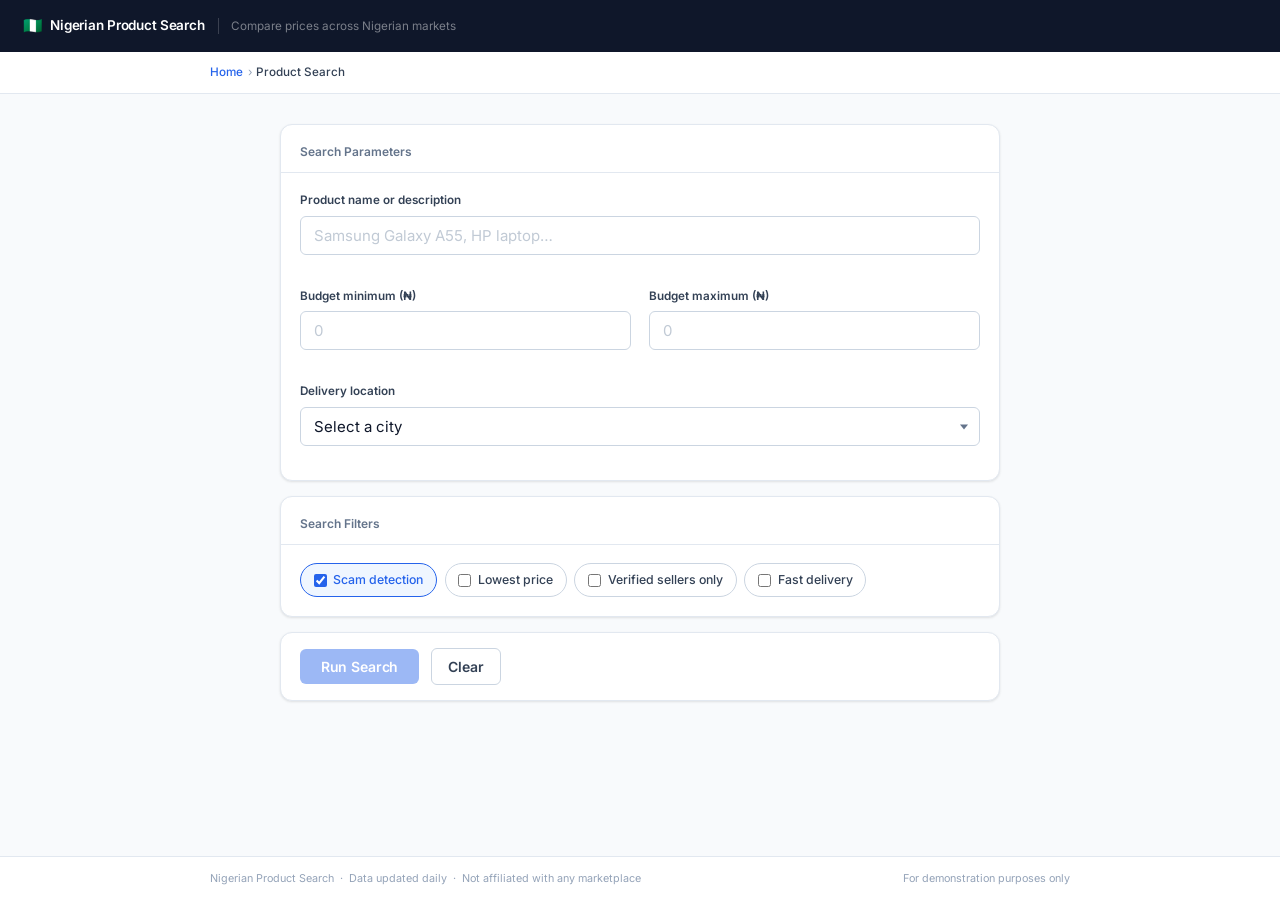
<file: frontend/index.html>
<!DOCTYPE html>
<html lang="en">
<head>
  <meta charset="UTF-8" />
  <meta name="viewport" content="width=device-width, initial-scale=1.0" />
  <title>Nigerian Product Search</title>
  <link rel="preconnect" href="https://fonts.googleapis.com" />
  <link rel="preconnect" href="https://fonts.gstatic.com" crossorigin />
  <link href="https://fonts.googleapis.com/css2?family=Inter:wght@400;500;600;700&display=swap" rel="stylesheet" />
  <link rel="stylesheet" href="style.css" />
</head>
<body>
<div class="page">

  <div class="topbar">
    <div class="topbar-left">
      <a href="index.html" class="topbar-brand">
        <span class="flag">🇳🇬</span>
        <span class="name">Nigerian Product Search</span>
      </a>
      <span class="topbar-divider"></span>
      <span class="topbar-tagline">Compare prices across Nigerian markets</span>
    </div>
  </div>

  <div class="page-header">
    <div class="page-header-inner">
      <div class="breadcrumb">
        <a href="index.html">Home</a>
        <span class="sep">›</span>
        <span class="current">Product Search</span>
      </div>
    </div>
  </div>

  <main>
    <div class="container">

      <form id="searchForm" novalidate>

        <div class="section-card">
          <div class="section-card-header">
            <span class="title">Search Parameters</span>
          </div>
          <div class="section-card-body">
            <div class="form-grid">

              <div class="form-group form-group--full">
                <label class="field-label" for="query">Product name or description</label>
                <input
                  type="text"
                  id="query"
                  name="query"
                  placeholder="Samsung Galaxy A55, HP laptop…"
                  autocomplete="off"
                />
                <span class="field-error" id="query-error"></span>
              </div>

              <div class="form-group">
                <label class="field-label">Budget minimum (₦)</label>
                <input type="text" id="budget_min" name="budget_min" placeholder="0" inputmode="numeric" />
                <span class="field-error" id="budget_min-error"></span>
              </div>

              <div class="form-group">
                <label class="field-label">Budget maximum (₦)</label>
                <input type="text" id="budget_max" name="budget_max" placeholder="0" inputmode="numeric" />
                <span class="field-error" id="budget_max-error"></span>
              </div>

              <div class="form-group form-group--full">
                <label class="field-label" for="location">Delivery location</label>
                <div class="select-wrap">
                  <select id="location" name="location">
                    <option value="" disabled selected>Select a city</option>
                    <option value="Lagos">Lagos</option>
                    <option value="Abuja">Abuja (FCT)</option>
                    <option value="Port Harcourt">Port Harcourt</option>
                    <option value="Ibadan">Ibadan</option>
                    <option value="Kano">Kano</option>
                    <option value="Enugu">Enugu</option>
                    <option value="Benin City">Benin City</option>
                    <option value="Ede">Ede, Osun State</option>
                  </select>
                </div>
                <span class="field-error" id="location-error"></span>
              </div>

            </div>
          </div>
        </div>

        <div class="section-card">
          <div class="section-card-header">
            <span class="title">Search Filters</span>
          </div>
          <div class="section-card-body">
            <div class="checkbox-row">
              <label class="check-pill">
                <input type="checkbox" name="priorities" value="avoid_scams" checked />
                <span>Scam detection</span>
              </label>
              <label class="check-pill">
                <input type="checkbox" name="priorities" value="cheapest_price" />
                <span>Lowest price</span>
              </label>
              <label class="check-pill">
                <input type="checkbox" name="priorities" value="verified_seller" />
                <span>Verified sellers only</span>
              </label>
              <label class="check-pill">
                <input type="checkbox" name="priorities" value="fast_delivery" />
                <span>Fast delivery</span>
              </label>
            </div>
          </div>
        </div>

        <div class="form-actions">
          <button type="submit" class="btn btn--primary" id="submitBtn">
            <div class="spinner"></div>
            <span class="btn-text">Run Search</span>
          </button>
          <button type="reset" class="btn btn--secondary">Clear</button>
          <div class="error-box" id="errorBox"></div>
        </div>

      </form>

    </div>
  </main>

  <footer>
    <div class="foot-inner">
      <p>Nigerian Product Search &nbsp;·&nbsp; Data updated daily &nbsp;·&nbsp; Not affiliated with any marketplace</p>
      <p>For demonstration purposes only</p>
    </div>
  </footer>

</div>
<div class="loading-overlay" id="loadingOverlay">
  <div class="loading-card">
    <div class="loading-spinner-lg"></div>
    <div class="loading-title">Searching across markets…</div>
    <div class="loading-sub">Analyzing prices and detecting scams</div>
    <div class="loading-steps">
      <div class="load-step" id="step-jumia"><span class="step-icon"></span>Checking Jumia</div>
      <div class="load-step" id="step-konga"><span class="step-icon"></span>Checking Konga</div>
      <div class="load-step" id="step-jiji" ><span class="step-icon"></span>Checking Jiji</div>
      <div class="load-step" id="step-scam" ><span class="step-icon"></span>Detecting scams</div>
    </div>
  </div>
</div>

<script src="script.js"></script>
</body>
</html>
</file>
<file: frontend/style.css>
*, *::before, *::after { box-sizing: border-box; margin: 0; padding: 0; }

:root {
  --bg:           #f8fafc;
  --white:        #ffffff;
  --surface:      #f1f5f9;
  --border:       #e2e8f0;
  --border-strong:#cbd5e1;
  --blue:         #2563eb;
  --blue-hover:   #1d4ed8;
  --blue-soft:    #eff6ff;
  --blue-ring:    #bfdbfe;
  --text:         #0f172a;
  --text-sub:     #334155;
  --text-muted:   #64748b;
  --text-light:   #94a3b8;
  --chrome:       #0f172a;
  --green:        #16a34a;
  --green-soft:   #f0fdf4;
  --green-border: #bbf7d0;
  --green-text:   #15803d;
  --red:          #dc2626;
  --red-soft:     #fef2f2;
  --red-border:   #fecaca;
  --red-text:     #b91c1c;
  --amber:        #d97706;
  --amber-soft:   #fffbeb;
  --amber-border: #fde68a;
  --radius-sm:    6px;
  --radius:       10px;
  --radius-lg:    12px;
  --shadow-sm:    0 1px 3px rgba(0,0,0,.07), 0 1px 2px rgba(0,0,0,.04);
  --shadow:       0 4px 6px -1px rgba(0,0,0,.07), 0 2px 4px -2px rgba(0,0,0,.05);
}

html { font-size: 15px; scroll-behavior: smooth; }

@keyframes fadeIn {
  from { opacity: 0; transform: translateY(6px); }
  to   { opacity: 1; transform: translateY(0); }
}

body {
  background: var(--bg);
  color: var(--text);
  font-family: 'Inter', -apple-system, BlinkMacSystemFont, 'Segoe UI', sans-serif;
  line-height: 1.6;
  min-height: 100vh;
  -webkit-font-smoothing: antialiased;
}

.page { min-height: 100vh; display: flex; flex-direction: column; }

.topbar {
  background: var(--chrome);
  height: 52px;
  display: flex;
  align-items: center;
  padding: 0 1.5rem;
  gap: 1rem;
  flex-shrink: 0;
}

.topbar-left {
  display: flex;
  align-items: center;
  gap: .85rem;
  flex: 1;
  overflow: hidden;
}

.topbar-brand {
  display: flex;
  align-items: center;
  gap: .5rem;
  text-decoration: none;
  flex-shrink: 0;
}

.topbar-brand .flag { font-size: 1.05rem; }
.topbar-brand .name { font-size: .9rem; font-weight: 600; color: #fff; letter-spacing: -.01em; }

.topbar-divider { width: 1px; height: 16px; background: rgba(255,255,255,.18); flex-shrink: 0; }
.topbar-tagline { font-size: .78rem; color: rgba(255,255,255,.45); white-space: nowrap; overflow: hidden; text-overflow: ellipsis; }

.page-header {
  background: var(--white);
  border-bottom: 1px solid var(--border);
  padding: 0 1.5rem;
  height: 42px;
  display: flex;
  align-items: center;
  flex-shrink: 0;
}

.page-header-inner {
  width: 100%;
  max-width: 860px;
  margin: 0 auto;
  display: flex;
  align-items: center;
  justify-content: space-between;
  gap: 1rem;
}

.breadcrumb { display: flex; align-items: center; gap: .3rem; font-size: .78rem; }
.breadcrumb a { color: var(--blue); text-decoration: none; font-weight: 500; }
.breadcrumb a:hover { text-decoration: underline; }
.breadcrumb .sep { color: var(--text-light); }
.breadcrumb .current { color: var(--text-sub); font-weight: 500; }

main { flex: 1; padding: 2rem 1.5rem 3rem; }
.container { max-width: 720px; margin: 0 auto; width: 100%; }
.container--full { max-width: 1000px; }

.section-card {
  background: var(--white);
  border: 1px solid var(--border);
  border-radius: var(--radius-lg);
  box-shadow: var(--shadow-sm);
  margin-bottom: 1rem;
  overflow: hidden;
}

.section-card-header { padding: .9rem 1.25rem .6rem; border-bottom: 1px solid var(--border); }
.section-card-header .title { font-size: .8rem; font-weight: 600; color: var(--text-muted); }
.section-card-body { padding: 1.25rem; }

.form-grid { display: grid; grid-template-columns: 1fr 1fr; column-gap: 1.25rem; row-gap: 1.1rem; }
.form-group { display: flex; flex-direction: column; }
.form-group--full { grid-column: 1 / -1; }

label.field-label { font-size: .78rem; font-weight: 600; color: var(--text-sub); margin-bottom: .4rem; }

input[type="text"],
input[type="number"],
select {
  width: 100%;
  background: var(--white);
  border: 1.5px solid var(--border-strong);
  border-radius: var(--radius-sm);
  color: var(--text);
  font-size: 15px;
  font-family: 'Inter', sans-serif;
  padding: .6rem .85rem;
  transition: border-color .15s, box-shadow .15s;
  appearance: none;
  -webkit-appearance: none;
}

input[type="text"]::placeholder,
input[type="number"]::placeholder { color: #c1cad5; font-weight: 400; }

input[type="text"]:hover,
input[type="number"]:hover,
select:hover { border-color: #94a3b8; }

input[type="text"]:focus,
input[type="number"]:focus,
select:focus { outline: none; border-color: var(--blue); box-shadow: 0 0 0 3px var(--blue-ring); }

input.input--error, select.input--error { border-color: var(--red); }
input.input--error:focus, select.input--error:focus { border-color: var(--red); box-shadow: 0 0 0 3px var(--red-border); }

.field-error { font-size: .72rem; font-weight: 500; color: var(--red-text); margin-top: .3rem; min-height: 1em; display: block; }

.select-wrap { position: relative; }
.select-wrap::after {
  content: '';
  position: absolute;
  right: .85rem;
  top: 50%;
  transform: translateY(-50%);
  width: 0;
  height: 0;
  border-left: 4px solid transparent;
  border-right: 4px solid transparent;
  border-top: 5px solid var(--text-muted);
  pointer-events: none;
}

.checkbox-row { display: flex; flex-wrap: wrap; gap: .5rem; }

.check-pill {
  display: flex;
  align-items: center;
  gap: .45rem;
  border: 1.5px solid var(--border-strong);
  border-radius: 99px;
  padding: .4rem .85rem;
  cursor: pointer;
  user-select: none;
  background: var(--white);
  font-size: .82rem;
  font-weight: 500;
  color: var(--text-sub);
  transition: all .15s;
}

.check-pill:hover { border-color: var(--blue); background: var(--blue-soft); color: var(--blue); }
.check-pill:has(input:checked) { background: var(--blue-soft); border-color: var(--blue); color: var(--blue); }
.check-pill input[type="checkbox"] { width: 13px; height: 13px; accent-color: var(--blue); cursor: pointer; flex-shrink: 0; }

.form-actions {
  display: flex;
  align-items: center;
  gap: .75rem;
  background: var(--white);
  border: 1px solid var(--border);
  border-radius: var(--radius-lg);
  padding: 1rem 1.25rem;
  box-shadow: var(--shadow-sm);
}

.btn {
  display: inline-flex;
  align-items: center;
  justify-content: center;
  gap: .4rem;
  font-family: 'Inter', sans-serif;
  font-size: 14px;
  font-weight: 600;
  border: none;
  border-radius: var(--radius-sm);
  cursor: pointer;
  transition: background .2s, box-shadow .2s, color .2s, transform .15s;
  text-decoration: none;
  white-space: nowrap;
  letter-spacing: -.01em;
}

.btn:active { transform: scale(.98); }

.btn--primary {
  background: var(--blue);
  color: #fff;
  padding: .6rem 1.4rem;
  box-shadow: 0 1px 2px rgba(37,99,235,.3);
}
.btn--primary:hover { background: var(--blue-hover); box-shadow: 0 4px 12px rgba(37,99,235,.35); }
.btn--primary:disabled { opacity: .45; cursor: not-allowed; transform: none; box-shadow: none; }

.btn--secondary {
  background: var(--white);
  color: var(--text-sub);
  padding: .6rem 1.1rem;
  border: 1.5px solid var(--border-strong);
}
.btn--secondary:hover { background: var(--surface); }

.card-actions { display: flex; gap: .4rem; margin-top: .75rem; flex-wrap: wrap; }

.btn--card-primary {
  font-size: .75rem;
  font-weight: 600;
  padding: .38rem .8rem;
  background: var(--blue);
  color: #fff;
  border-radius: var(--radius-sm);
  text-decoration: none;
  border: none;
  cursor: pointer;
  transition: background .2s, color .2s;
  font-family: 'Inter', sans-serif;
}
.btn--card-primary:hover { background: var(--blue-hover); }

.btn--card-ghost {
  font-size: .75rem;
  font-weight: 500;
  padding: .38rem .8rem;
  background: var(--white);
  color: var(--text-sub);
  border: 1px solid var(--border-strong);
  border-radius: var(--radius-sm);
  cursor: pointer;
  transition: background .2s, color .2s;
  font-family: 'Inter', sans-serif;
}
.btn--card-ghost:hover { background: var(--surface); }

.btn--card-danger {
  font-size: .75rem;
  font-weight: 600;
  padding: .38rem .8rem;
  background: var(--red-soft);
  color: var(--red-text);
  border: 1px solid var(--red-border);
  border-radius: var(--radius-sm);
  cursor: pointer;
  transition: background .2s, color .2s;
  font-family: 'Inter', sans-serif;
}
.btn--card-danger:hover { background: #fde8e8; }

.spinner { width: 14px; height: 14px; border: 2px solid rgba(255,255,255,.3); border-top-color: #fff; border-radius: 50%; animation: spin .65s linear infinite; display: none; }
@keyframes spin { to { transform: rotate(360deg); } }
.btn--loading .spinner  { display: block; }
.btn--loading .btn-text { display: none; }

.error-box { display: none; background: var(--red-soft); border: 1px solid var(--red-border); border-radius: var(--radius-sm); padding: .5rem .85rem; font-size: .78rem; font-weight: 500; color: var(--red-text); }
.error-box.visible { display: block; }

.loading-overlay {
  display: none;
  position: fixed;
  inset: 0;
  background: rgba(15,23,42,.65);
  z-index: 999;
  align-items: center;
  justify-content: center;
}

.loading-card {
  background: var(--white);
  border-radius: var(--radius-lg);
  padding: 2.25rem 2rem;
  width: 340px;
  max-width: 90vw;
  text-align: center;
  box-shadow: 0 20px 60px rgba(0,0,0,.2);
}

.loading-spinner-lg {
  width: 38px;
  height: 38px;
  border: 3px solid var(--border);
  border-top-color: var(--blue);
  border-radius: 50%;
  animation: spin .75s linear infinite;
  margin: 0 auto 1.1rem;
}

.loading-title { font-size: .95rem; font-weight: 700; color: var(--text); margin-bottom: .25rem; }
.loading-sub   { font-size: .78rem; color: var(--text-muted); margin-bottom: 1.4rem; }

.loading-steps { text-align: left; display: flex; flex-direction: column; gap: .35rem; }

.load-step {
  display: flex;
  align-items: center;
  gap: .6rem;
  font-size: .82rem;
  color: var(--text-light);
  padding: .2rem 0;
  transition: color .2s;
}

.load-step .step-icon {
  width: 18px;
  height: 18px;
  border-radius: 50%;
  border: 1.5px solid var(--border-strong);
  display: flex;
  align-items: center;
  justify-content: center;
  font-size: .6rem;
  font-weight: 700;
  flex-shrink: 0;
  color: transparent;
  transition: all .2s;
}

.load-step.done { color: var(--text-sub); }
.load-step.done .step-icon { background: var(--green); border-color: var(--green); color: #fff; }

.results-bar {
  background: var(--white);
  border: 1px solid var(--border);
  border-radius: var(--radius-lg);
  padding: 1rem 1.25rem;
  margin-bottom: 1rem;
  display: flex;
  align-items: center;
  flex-wrap: wrap;
  gap: 1rem 2rem;
  box-shadow: var(--shadow-sm);
}

.results-bar .query-info .label { font-size: .68rem; font-weight: 600; color: var(--text-light); text-transform: uppercase; letter-spacing: .06em; margin-bottom: .1rem; }
.results-bar .query-info .value { font-size: 1rem; font-weight: 600; color: var(--text); }
.results-bar .meta { font-size: .8rem; color: var(--text-muted); }

.savings-banner {
  display: none;
  align-items: center;
  gap: .85rem;
  background: var(--green-soft);
  border: 1px solid var(--green-border);
  border-left: 4px solid var(--green);
  border-radius: var(--radius-lg);
  padding: 1.1rem 1.4rem;
  margin-bottom: 1rem;
  box-shadow: var(--shadow-sm);
}

.savings-banner .save-icon { font-size: 1.5rem; line-height: 1; flex-shrink: 0; }

.savings-banner .save-text {
  font-size: 17px;
  font-weight: 600;
  color: var(--green-text);
  line-height: 1.3;
}

.savings-banner .save-text strong { font-size: 20px; }

.price-comparison {
  background: var(--white);
  border: 1px solid var(--border);
  border-radius: var(--radius-lg);
  overflow: hidden;
  margin-bottom: 1rem;
  box-shadow: var(--shadow-sm);
}

.pc-header {
  background: var(--surface);
  border-bottom: 1px solid var(--border);
  padding: .6rem 1.25rem;
  font-size: .72rem;
  font-weight: 700;
  text-transform: uppercase;
  letter-spacing: .06em;
  color: var(--text-muted);
}

.pc-row {
  display: flex;
  align-items: center;
  gap: .75rem 1.25rem;
  padding: .75rem 1.25rem;
  border-bottom: 1px solid var(--border);
  flex-wrap: wrap;
}

.pc-row:last-child { border-bottom: none; }

.pc-label { font-size: .8rem; color: var(--text-muted); min-width: 170px; }

.pc-price { font-size: .95rem; font-weight: 700; }
.pc-price--safe { color: var(--green-text); }
.pc-price--risk { color: var(--red-text); text-decoration: line-through; }

.pc-avoid {
  font-size: .62rem;
  font-weight: 700;
  text-transform: uppercase;
  letter-spacing: .04em;
  background: var(--red-soft);
  color: var(--red-text);
  border: 1px solid var(--red-border);
  border-radius: 3px;
  padding: .15rem .45rem;
}

.pc-source { font-size: .78rem; color: var(--text-muted); margin-left: auto; }

.pc-diff { font-size: .85rem; font-weight: 600; color: var(--text-sub); }

.result-table {
  background: var(--white);
  border: 1px solid var(--border);
  border-radius: var(--radius-lg);
  box-shadow: var(--shadow-sm);
  overflow: hidden;
  margin-bottom: 1.25rem;
  transition: box-shadow .2s;
}

.result-table:hover { box-shadow: var(--shadow); }

.result-table-header {
  background: var(--surface);
  border-bottom: 1px solid var(--border);
  padding: .65rem 1.25rem;
  display: flex;
  align-items: center;
  gap: .55rem;
}

.section-label { font-size: .78rem; font-weight: 600; color: var(--text-sub); }

.count-badge { font-size: .68rem; font-weight: 700; padding: .15rem .5rem; border-radius: 99px; color: #fff; }
.count-badge--green { background: var(--green); }
.count-badge--red   { background: var(--red); }

.result-row {
  border-bottom: 1px solid var(--border);
  padding: 1rem 1.25rem;
  display: grid;
  grid-template-columns: 10px 1fr auto;
  gap: .85rem;
  align-items: start;
  transition: background .2s;
  animation: fadeIn .3s ease both;
}

.result-row:nth-child(2) { animation-delay: .06s; }
.result-row:nth-child(3) { animation-delay: .12s; }
.result-row:nth-child(4) { animation-delay: .18s; }
.result-row:nth-child(5) { animation-delay: .24s; }

.result-row:last-child { border-bottom: none; }
.result-row:hover { background: #f5f8ff; }

.status-dot { width: 8px; height: 8px; border-radius: 50%; margin-top: .5rem; flex-shrink: 0; }
.status-dot--green { background: var(--green); }
.status-dot--red   { background: var(--red); }

.result-row .platform { font-size: .9rem; font-weight: 600; color: var(--text); margin-bottom: .15rem; display: flex; align-items: center; gap: .45rem; flex-wrap: wrap; }

.platform-badge {
  display: inline-block;
  font-size: .58rem;
  font-weight: 700;
  text-transform: uppercase;
  letter-spacing: .05em;
  padding: .12rem .42rem;
  border-radius: 4px;
  border: 1px solid;
  line-height: 1.4;
}

.result-row .seller { font-size: .78rem; color: var(--text-muted); margin-bottom: .3rem; }

.result-row .detail-row { display: flex; flex-wrap: wrap; column-gap: 1.1rem; row-gap: .15rem; font-size: .75rem; color: var(--text-muted); }

.trust-indicator { margin-top: .65rem; }

.trust-bar-full {
  height: 6px;
  background: var(--border);
  border-radius: 99px;
  overflow: hidden;
  width: 130px;
  margin-bottom: .35rem;
}

.trust-fill-bar { height: 100%; border-radius: 99px; transition: width .4s ease; }
.trust-fill--high { background: var(--green); }
.trust-fill--low  { background: var(--red); }
.trust-fill--mid  { background: var(--amber); }

.trust-meta { display: flex; align-items: center; gap: .3rem; font-size: .72rem; }
.trust-icon { font-size: .85rem; line-height: 1; }
.trust-pct  { color: var(--text-muted); font-weight: 500; }

.warning-box {
  background: #fff5f5;
  border: 1px solid var(--red-border);
  border-radius: var(--radius-sm);
  padding: .6rem .85rem;
  margin-top: .6rem;
}

.warning-box-title {
  font-size: .68rem;
  font-weight: 700;
  text-transform: uppercase;
  letter-spacing: .05em;
  color: var(--red-text);
  margin-bottom: .4rem;
}

.warning-item {
  font-size: .78rem;
  font-weight: 500;
  color: var(--red-text);
  display: flex;
  align-items: flex-start;
  gap: .4rem;
  margin-bottom: .25rem;
  line-height: 1.4;
}

.warning-item:last-child { margin-bottom: 0; }

.warn-icon {
  flex-shrink: 0;
  font-size: .7rem;
  font-weight: 800;
  background: var(--red-soft);
  border: 1px solid var(--red-border);
  color: var(--red);
  border-radius: 4px;
  padding: .05rem .3rem;
  line-height: 1.5;
  margin-top: .05rem;
}

.price-col { text-align: right; min-width: 120px; }
.price-col .price { font-size: 1.05rem; font-weight: 700; color: var(--text); display: block; margin-bottom: .3rem; white-space: nowrap; }
.price-col .price--safe { color: var(--green-text); }
.price-col .price--risk { color: var(--red-text); }

.status-badge {
  display: inline-block;
  font-size: .62rem;
  font-weight: 700;
  text-transform: uppercase;
  letter-spacing: .04em;
  padding: .2rem .55rem;
  border-radius: 99px;
  white-space: nowrap;
  border: 1px solid transparent;
}
.status-badge--green { background: var(--green-soft); color: var(--green-text); border-color: var(--green-border); }
.status-badge--red   { background: var(--red-soft);   color: var(--red-text);   border-color: var(--red-border);   }

.empty-state {
  padding: 2.5rem 1.5rem;
  text-align: center;
}

.empty-state .empty-icon { font-size: 2.25rem; margin-bottom: .65rem; }
.empty-state .empty-title { font-size: .95rem; font-weight: 600; color: var(--text-sub); margin-bottom: .35rem; }
.empty-state .empty-body  { font-size: .82rem; color: var(--text-muted); }

.empty-state .empty-suggestions {
  list-style: none;
  margin: .85rem 0 1.4rem;
  font-size: .82rem;
  color: var(--text-muted);
  display: flex;
  flex-direction: column;
  gap: .3rem;
}

.empty-state .empty-suggestions li::before { content: '→ '; color: var(--text-light); }

footer { background: var(--white); border-top: 1px solid var(--border); padding: .85rem 1.5rem; flex-shrink: 0; }
footer .foot-inner { max-width: 860px; margin: 0 auto; display: flex; align-items: center; justify-content: space-between; flex-wrap: wrap; gap: .35rem; }
footer p { font-size: .72rem; color: var(--text-light); }

@media (max-width: 768px) {
  .page-header      { display: none; }
  main              { padding: 1.25rem 1rem 2rem; }
  .savings-banner   { padding: .9rem 1rem; }
  .savings-banner .save-text { font-size: 15px; }
  .savings-banner .save-text strong { font-size: 17px; }
  .pc-row           { flex-direction: column; align-items: flex-start; gap: .25rem; }
  .pc-source        { margin-left: 0; }
  .result-row       { grid-template-columns: 10px 1fr; padding: .85rem 1rem; }
  .price-col        { grid-column: 2; text-align: left; margin-top: .4rem; }
  .card-actions     { gap: .35rem; }
  .btn--card-primary,
  .btn--card-ghost,
  .btn--card-danger { flex: 1; justify-content: center; }
  .trust-bar-full   { width: 100px; }
}

@media (max-width: 520px) {
  .form-grid        { grid-template-columns: 1fr; }
  .form-group--full { grid-column: 1; }
  .topbar-tagline,
  .topbar-divider   { display: none; }
  .btn--primary,
  .btn--secondary   { min-height: 44px; }
  .check-pill       { min-height: 40px; }
}
</file>
